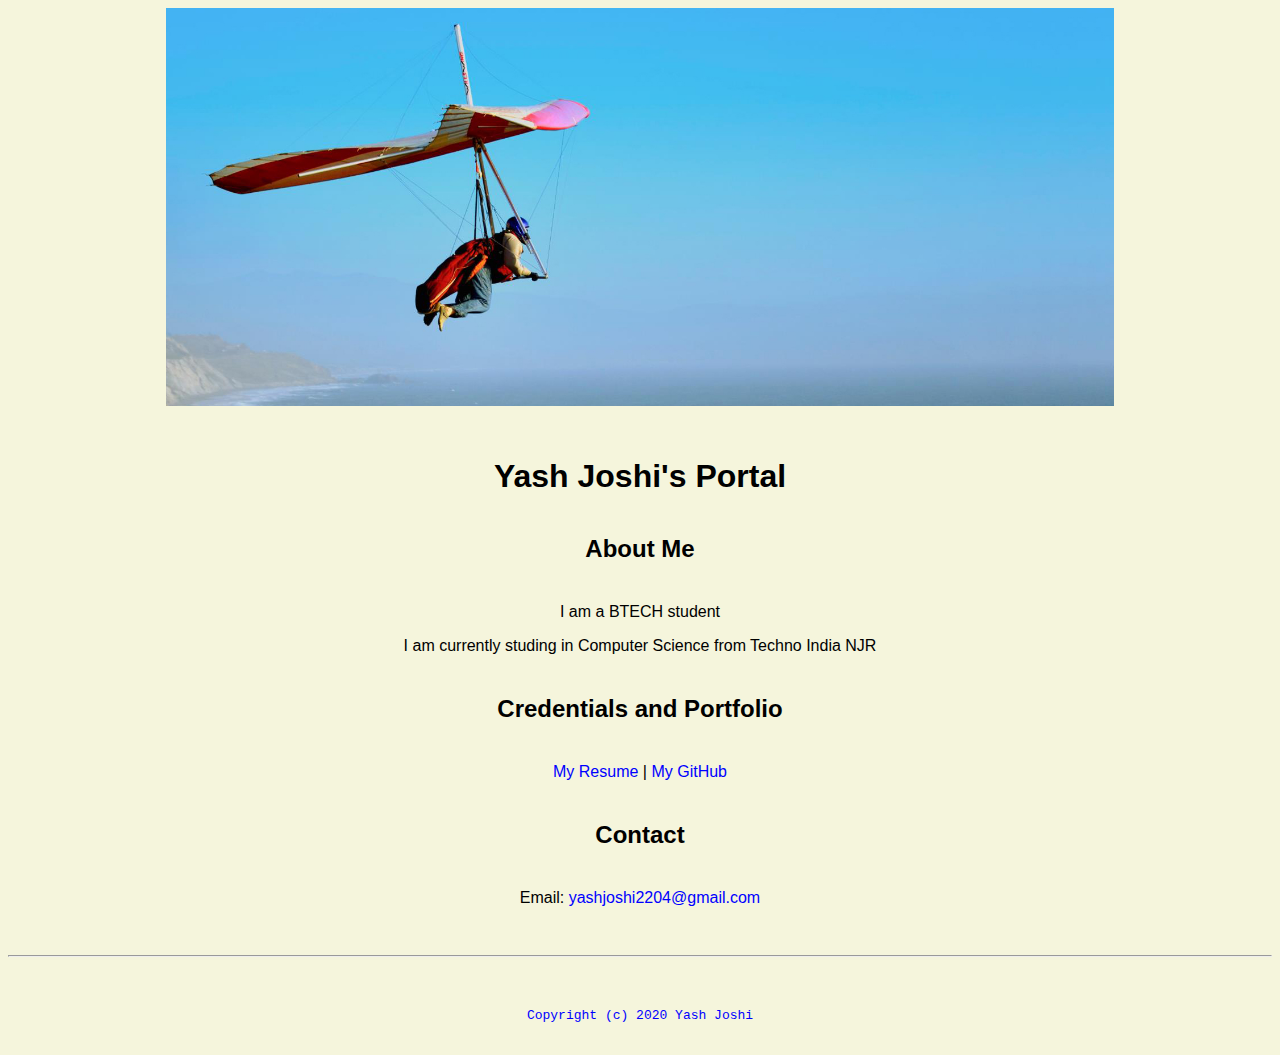
<file: index.html>
<!doctype html>

<!-- this is a comment for human! -->

<html lang="en">

  <header>
    <title>Yash Joshi's Portal </title>
    <link rel="stylesheet" href="css/master.css">
<link rel="FaviconIcon" href="favicon.ico" type="image/x-icon">
<link ref="shortcut" href="favicon.ico" type="image/x-icon">
<meta name="viewport" content="width=device-width, intial-scake=1, shrink-to-fit=no">
<meta name="name" content="Yash Joshi's Portal">
<meta name="robots" content="noindex, nofollow">
  </header>

  <body>
    <img src="images/banner.jpg" width="75%" alt="banner">
    <h1>Yash Joshi's Portal </h1>
    <h2>About Me </h2>
    <p>I am a BTECH  student</p>
    <p> I am currently studing in Computer Science from Techno India NJR</p>

    <h2>Credentials and Portfolio</h2>

    <p><a href="resume.html">My Resume</a> | <a href="https://github.com/yashjoshi2204">My GitHub</a></p>

    <h2>Contact</h2>
    <p>Email: <a href="mailto:yashjoshi2204@gmail.com">yashjoshi2204@gmail.com</p>
  </body>

  <footer>
    <hr>
    <code>Copyright (c) 2020 Yash Joshi </code>
  </footer>

</html>
</file>
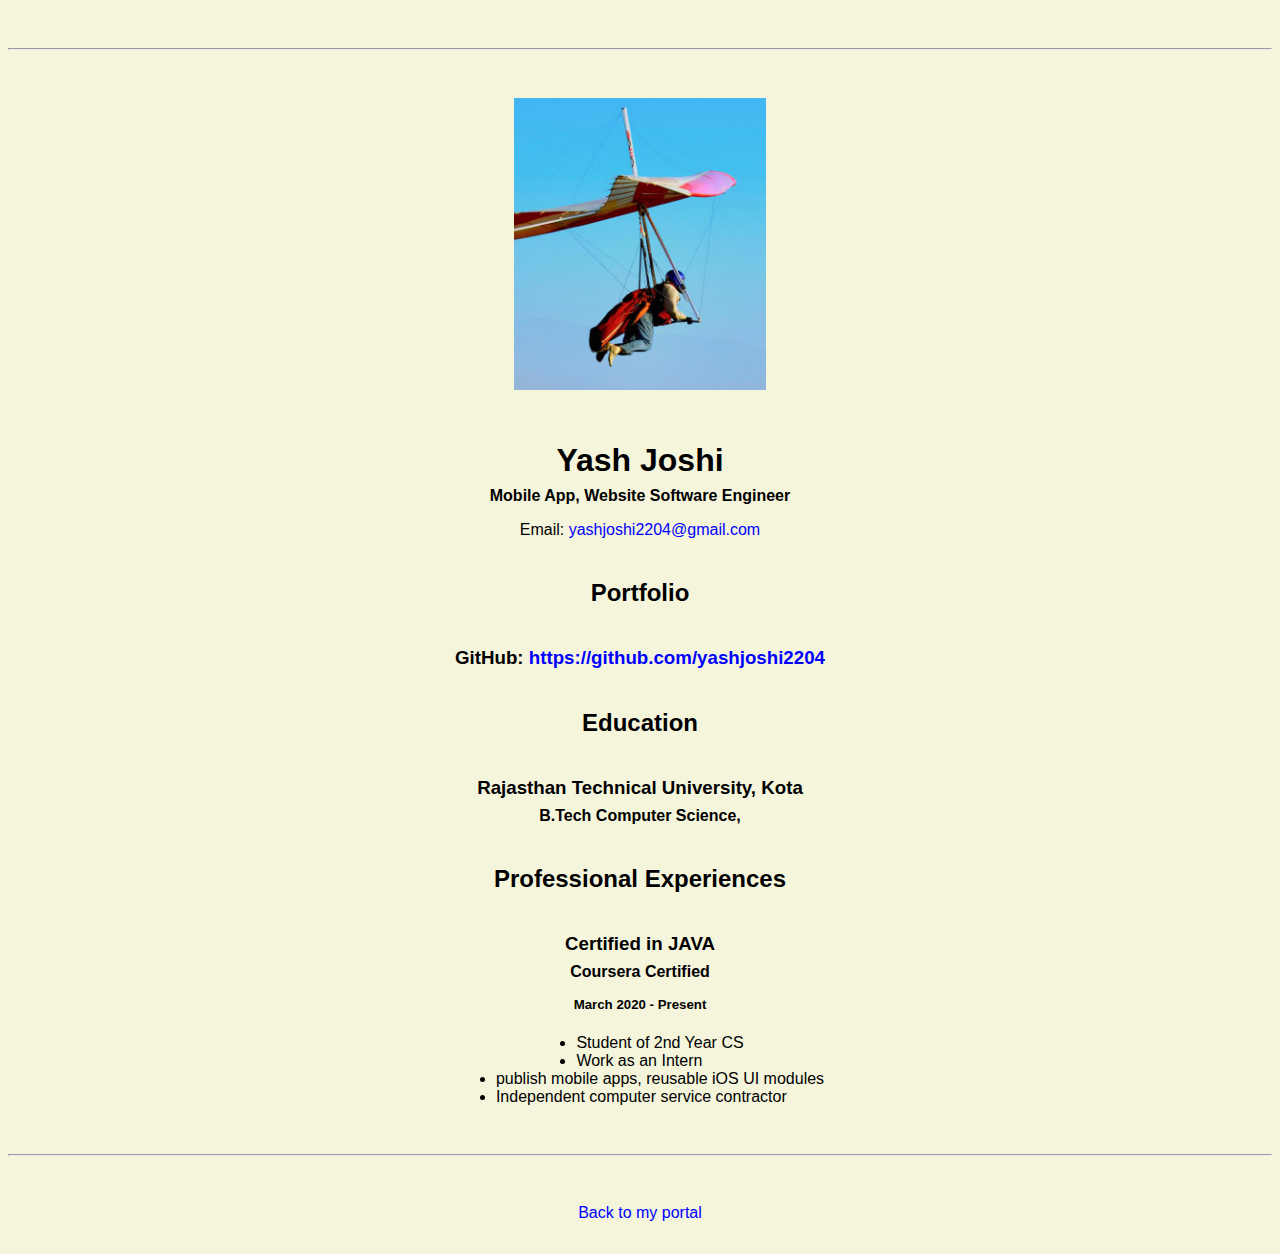
<file: resume.html>
<!doctype html>

<!-- this is a comment for human! -->

<html lang="en">

  <header>
    <title>Harrison Kong's Resume</title>
        <link rel="stylesheet" href="css/master.css">
        <link rel="FaviconIcon" href="favicon.ico" type="image/x-icon">
        <link ref="shortcut" href="favicon.ico" type="image/x-icon">
        <meta name="viewport" content="width=device-width, intial-scake=1, shrink-to-fit=no">
        <meta name="name" content="Yash Joshi's Portal">
        <meta name="robots" content="noindex, nofollow">
  </header>

  <body>
    <hr>

    <img src="images/headshot.jpg" alt="Yash Joshi's headshot" width="20%">

    <h1>Yash Joshi</h1>
    <h4>Mobile App, Website Software Engineer</h4>

    <p>Email: <a href="mailto:yashjoshi2204@gmail.com" target="_blank">yashjoshi2204@gmail.com</a></p>
    <!-- don't post physical address, personal phone number or other personal information on the web! -->

    <h2>Portfolio</h2>
      <h3>GitHub: <a href="https://github.com/yashjoshi2204" target="_blank">https://github.com/yashjoshi2204</a></h3>

    <h2>Education</h2>

    <h3>Rajasthan Technical University, Kota</h3>
    <h4>B.Tech Computer Science, </h4>

    <h2>Professional Experiences</h2>

    <h3>Certified in JAVA</h3>
    <h4>Coursera Certified</h4>
    <h5>March 2020 - Present</h5>
      <ul>
        <li>Student of 2nd Year CS</li>
        <li>Work as an Intern</li>
      </ul>

      <ul>
        <li>publish mobile apps, reusable iOS UI modules</li>
        <li>Independent computer service contractor</li>
      </ul>
  </body>

  <footer>
  <hr>
  <p><a href="index.html">Back to my portal</a><p>
  </footer>

</html>
</file>
<file: css/master.css>
/* Cascading stylesheet for the website */

/* Text inside these asterisks and slashes are comments for human */

  a {
    /* set the text color to blue here */
    color: blue;
    text-decoration: none; /* This means we do not want hyperlinks to be underlined */
  }

  a:hover {
    /* set the text color to red here */
    color: red;
    text-decoration: none; /* This means we do not want hyperlinks to be underlined */
  }

  body {
    /* set the background color here */
    background-color: beige;
    /* set the text color to black here */
    color: black;
    /* set the font here */
    font-family: Arial, Helvetica,sans-serif;
    /* set the text alignment here */
    text-align: center;
   }

  footer {
    margin-top: 2rem;
    margin-bottom: 2rem;
  }

  h1 {
    margin-bottom: 0.5rem;
    margin-top: 3rem;
   }

  h2 {
  color: #0.75AAB; /* set the text color of to #075AAB here */
  /* set both the bottom margin and top margin to 2.5rem here */
    margin-top: 2.5rem;
    margin-bottom: 2.5rem;
   }

  h3 {
    margin-bottom: 0;
    margin-top: 2rem;
  }

  h4 {
    margin-bottom: 1rem;
    margin-top: 0.5rem;
  }

  h5 {
    margin-top: 0.5rem;
  }

  hr {
    margin-bottom: 3rem;
    margin-top: 3rem;
  }

  /* this controls how the bullet points in the resume page looks */
  ul {
    display: table;
    margin: 0 auto;
    text-align: left;
  }
</file>
